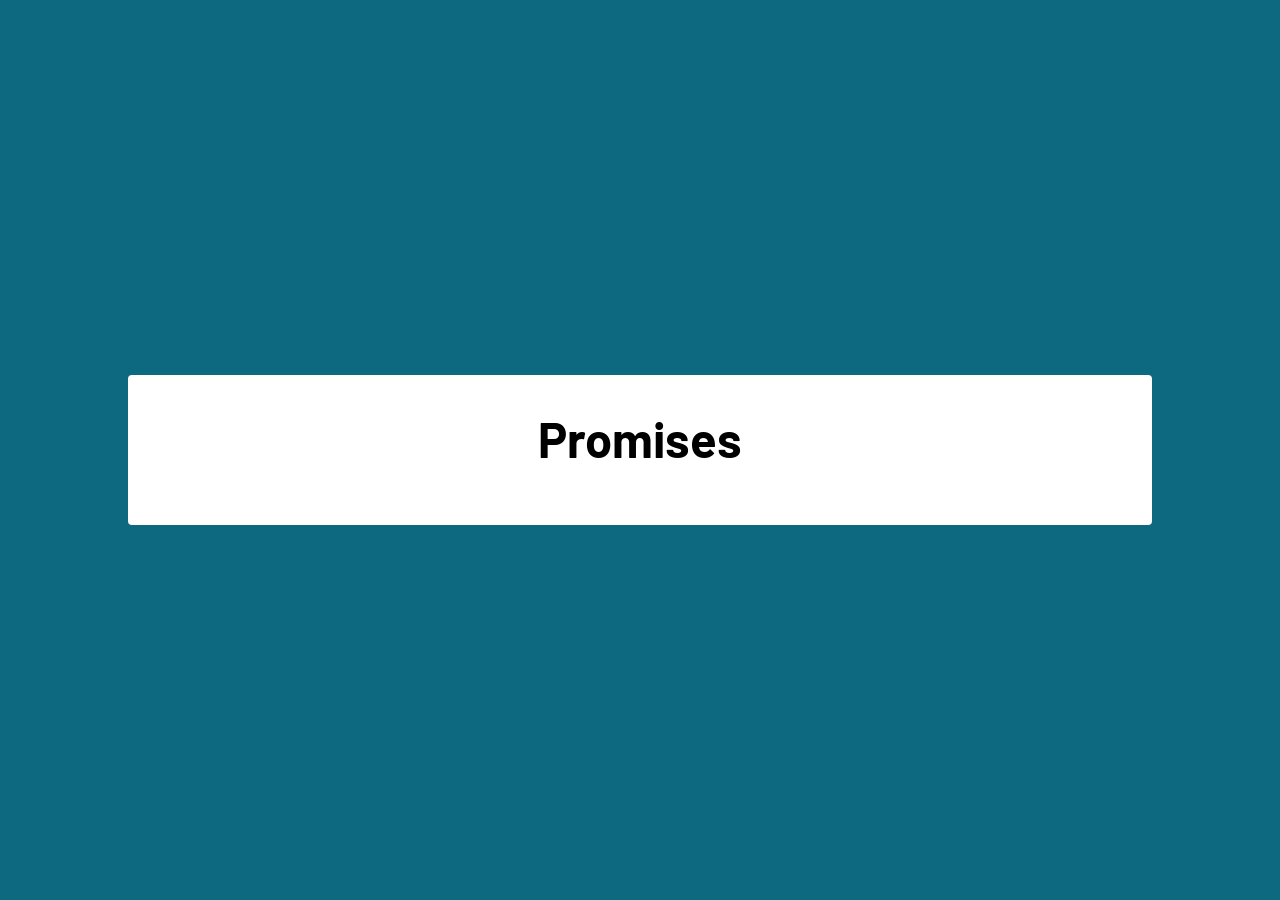
<file: index.html>
<!DOCTYPE html>
<html lang="en">
<head>
  <meta charset="UTF-8">
  <meta http-equiv="X-UA-Compatible" content="IE=edge">
  <meta name="viewport" content="width=device-width, initial-scale=1.0">
  <link rel="stylesheet" href="/css/styles.css">
  <title>Promises</title>
</head>
<body>
  <div class="container">
    <h1>Promises</h1>
  </div>
  <script src="js/main.js"></script>
</body>
</html>
</file>
<file: css/styles.css>
@import url('https://fonts.googleapis.com/css?family=Barlow:400,700');

*{
  margin: 0;
  padding: 0;
  box-sizing: border-box;
}
html {font-size: 100%;} /*16px*/

body {
  font-family: 'Barlow', sans-serif;
  font-weight: 400;
  line-height: 1.75;
  width: 100vw;
  height: 100vh;
  display: grid;
  place-items: center;
  background-color: #0C6980;
}

p {
  margin:0;
}

h1, h2, h3, h4, h5 {
  margin:0 ;
  margin-bottom:1.38rem;
  font-family: 'Barlow', sans-serif;
  font-weight: 700;
  line-height: 1.3;
}

h1 {
    font-size: 3.052rem;
}

h2 {
  font-size: 2.441rem;
}

h3 {
  font-size: 1.953rem;
}

h4 {
  font-size: 1.563rem;
}

h5 {
  font-size: 1.25rem;
}

small, .text_small {
  font-size: 0.8rem;
}


.container{
  width: 80%;
  max-width: 1180px;
  padding: 2rem 0;
  display: flex;
  justify-content: center;
  align-items: center;
  flex-direction: column;
  gap: 0.5rem;
  border-radius:0.25rem ;
  color: #000;
  background-color: #fff;

}


.btn{
  width: 80%;
  max-width: 300px;
  font-size: 1rem;
  font-family:inherit;
  padding: 0.75rem 3rem;
  text-transform: capitalize;
  border:1px solid #000;
  border-radius: 0.25rem;
  outline: 0;
  background:transparent;
  transition: all 0.5s ease-in-out;
  box-shadow: 0 2px 5px rgba(0,0,0,0.1);
}
.btn:hover{
  transform: scale(0.95);
  color: #fff;
  border:none;
  background-color: #000;
  box-shadow: 0 2px 5px rgba(0,0,0,0.3);


}
</file>
